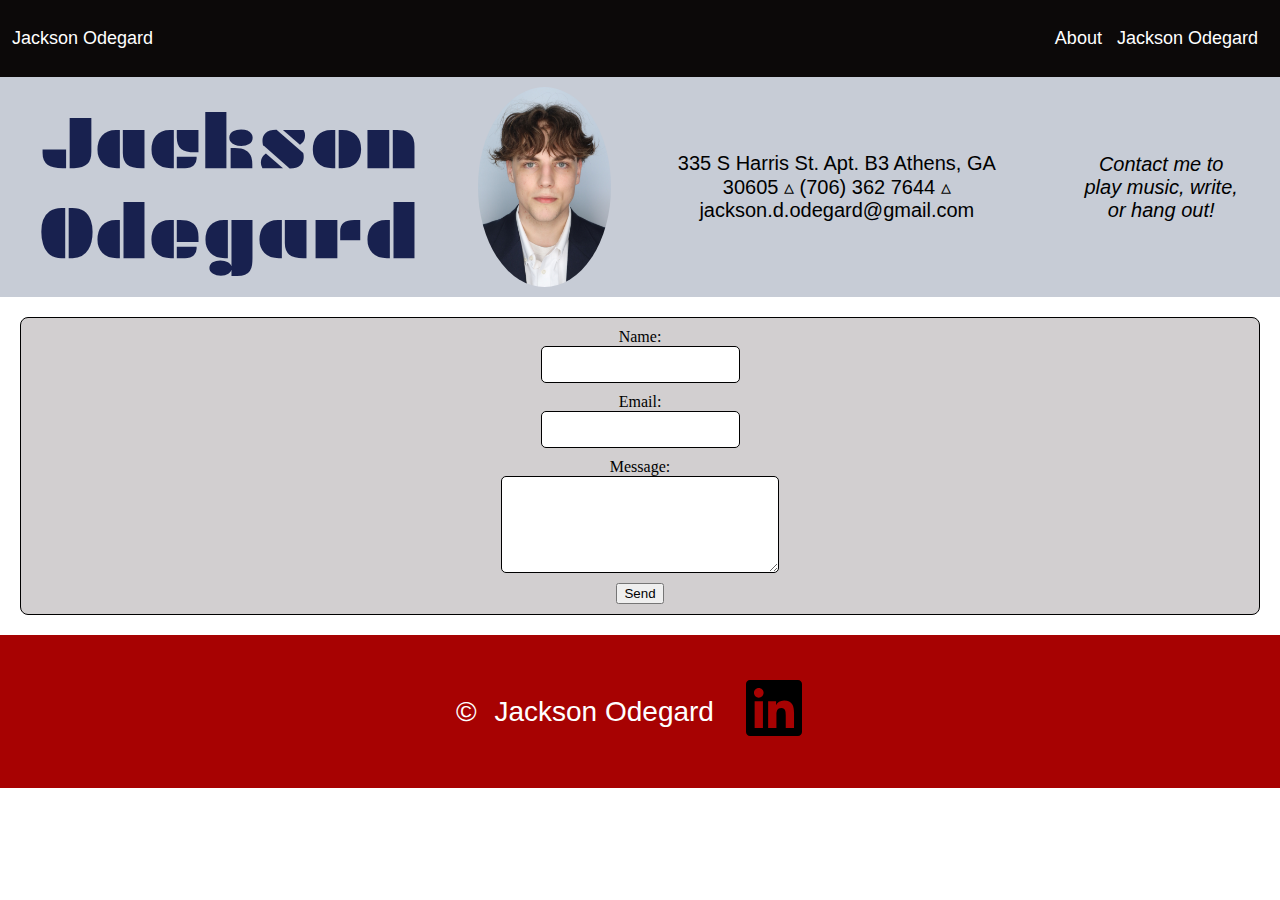
<file: contact.html>
<!DOCTYPE html>
<html lang="en">
<head>
    <meta charset="UTF-8">
    <meta name="viewport" content="width=device-width, initial-scale=1.0">
    <link href="https://fonts.googleapis.com/css2?family=Funnel+Display&family=Plaster&display=swap" rel="stylesheet">
    <link rel="stylesheet" href="css/style.css" />
    <title>Contact Me!</title>
</head>
<body>
    <nav>
        <p>Jackson Odegard</p>
        <p>About <a href="index.html">Jackson Odegard</a></p>
    </nav>
    <header>
      <h1>Jackson Odegard</h1>
      <img src="images/profheadshot.jpg" alt="Headshot of Jackson Odegard" height="160" width="115">        
      <p class="address"> 335 S Harris St. Apt. B3 Athens, GA 30605 &utri; (706) 362 7644 &utri; jackson.d.odegard@gmail.com</p>
      <p class="tagline"> Contact me to play music, write, or hang out!</p>
    </header>

    <section>

    <form class="one-col" action="https://formsubmit.co/d88bff33f529e1c28d1c8a5fd49ccd3f" method="POST">
        <label for="name">Name:</label>
        <input class="input" type="text" id="name" name="name" required>

        <label for="email">Email:</label>
        <input class="input" type="email" id="email" name="email" required>

        <label for="message">Message:</label>
        <textarea class="textarea" id="message" name="message" rows="5" cols="30"></textarea>

        <button type="submit">Send</button>
    </form>
    </section>
    <footer>
        <p>&copy; <a href="index.html">Jackson Odegard</a></p>
        <p><a href="https://www.linkedin.com/in/jackson-odegard/">
            <img src="linkedin-brands-solid-full.svg" alt="LinkedIn Icon" height="80" width="80">
            </a>
        </p> 
      </footer>
  </body>
</html>
</file>
<file: css/style.css>
body {
  margin: 0 0 0 0;
  }

/****************   Nav Section **********************/
nav {
  display: flex;
  justify-content: space-between;
  align-items: center;
  background-color: #0c0909;
  padding: 10px 12px;	
  color: white; 
  font-family: 'Lucida Sans', 'Lucida Sans Regular', 'Lucida Grande', 'Lucida Sans Unicode', Geneva, Verdana, sans-serif;
  font-size: 18px;
}
nav a {
  color: white;
  text-decoration: none;
  margin: 0 10px;
}
nav a:hover {
  color: #c8c8c8;
}

/***********************  Footer Section   **************************/
footer {
  display: flex; 
  background-color: rgb(167, 2, 2);
  padding: 5px 5px;
  color: white; 
  font-family: 'Lucida Sans', 'Lucida Sans Regular', 'Lucida Grande', 'Lucida Sans Unicode', Geneva, Verdana, sans-serif;
  font-size: 28px;
  justify-content: center;
  align-items: center;
}
footer a {
  color: white;
  text-decoration: none;
  margin: 0 10px;

}
footer a:hover {
  color: #c8c8c8;
}

/*********** Splash Page ************************/
header {
  display: flex;
  justify-content: center;
  align-items: center;
  background-color: #c7ccd6;
  padding: 10px 20px;	
  color: black; 
  font-size: 18px;
  gap: 40px;
}

header h1 {
  font-family: 'Plaster', sans-serif;
  color: #18214f;
  font-size: 72px;
  margin: 0 20px;
}

header img {
  border-radius: 50%;
  height: 200px;
  width: 155px;
}

.address {
  text-align: center;
  font-family: 'Lucida Sans', 'Lucida Sans Regular', 'Lucida Grande', 'Lucida Sans Unicode', Geneva, Verdana, sans-serif;
  font-size: 20px;
  margin: 5px 20px;
}

.tagline {
  text-align: center;
  font-family: 'Lucida Sans', 'Lucida Sans Regular', 'Lucida Grande', 'Lucida Sans Unicode', Geneva, Verdana, sans-serif;
  font-size: 20px;
  margin: 20px 20px;
  font-style: italic;
}

/************* Sections ********************/
hr {
  border: 1px solid black;
  margin: 10px 20px;
}

section h3 {
  font-family: 'Funnel Display';
  font-size: 26px;
  margin: 5px 5px;
  color: #2e282f;
}

section dl {
  display: grid; 
  grid-template-columns: 1fr 1fr;
  gap: 10px 20px;
  margin: 5px 10px;
  background-color: #d2cfd0;
  padding: 10px 10px;
  border-radius: 8px;
}

section ul {
  list-style: none;
  padding: 0;
  margin: 5px 10px;
  background-color: #d2cfd0;
  display: flex;
  flex-wrap: wrap;
  justify-content: space-around;
  border-radius: 8px;
  padding: 10px 10px;
  gap: 10px;
  font-size: 26px;
}

section a {
  color: black;
  text-decoration: none;
}

section a:hover {
  background-color: #a6b6d7;
  border-radius: 7px;
}

/**************   Projects   *****************/
.three-col {
	display: grid;
  grid-template-columns: repeat(3, 1fr);
  margin-bottom: 20px;
}

.card img {
  border-radius: 8px;
  box-shadow: 2px 2px 5px rgba(0, 0, 0, 0.3);
}

.card {
  gap: 15px 15px;
  margin: 5px 10px;
  background-color: #d2cfd0;
  padding: 10px 10px;
  border-radius: 8px;
  text-align: center;
}

/**************   Responsiveness   *****************/
@media (max-width: 680px) {
    nav {
      flex-direction: column;
      align-items: center;
    }

    .three-col {
      grid-template-columns: 1fr;
    }
}

/**************   Contact Page   *****************/
.one-col {
  display: flex;
  flex-direction: column;
  align-items: center;
  justify-content: center;
  padding: 10px 10px;
  border: 1px solid black;
  border-radius: 8px;
  margin: 20px 20px;
  background-color: #d2cfd0;
}

.input {
  padding: 10px;
  margin-bottom: 10px;
  border: 1px solid black;
  border-radius: 5px;
}

.textarea {
  padding: 10px;
  margin-bottom: 10px;
  border: 1px solid black;
  border-radius: 5px;
 
}
</file>
